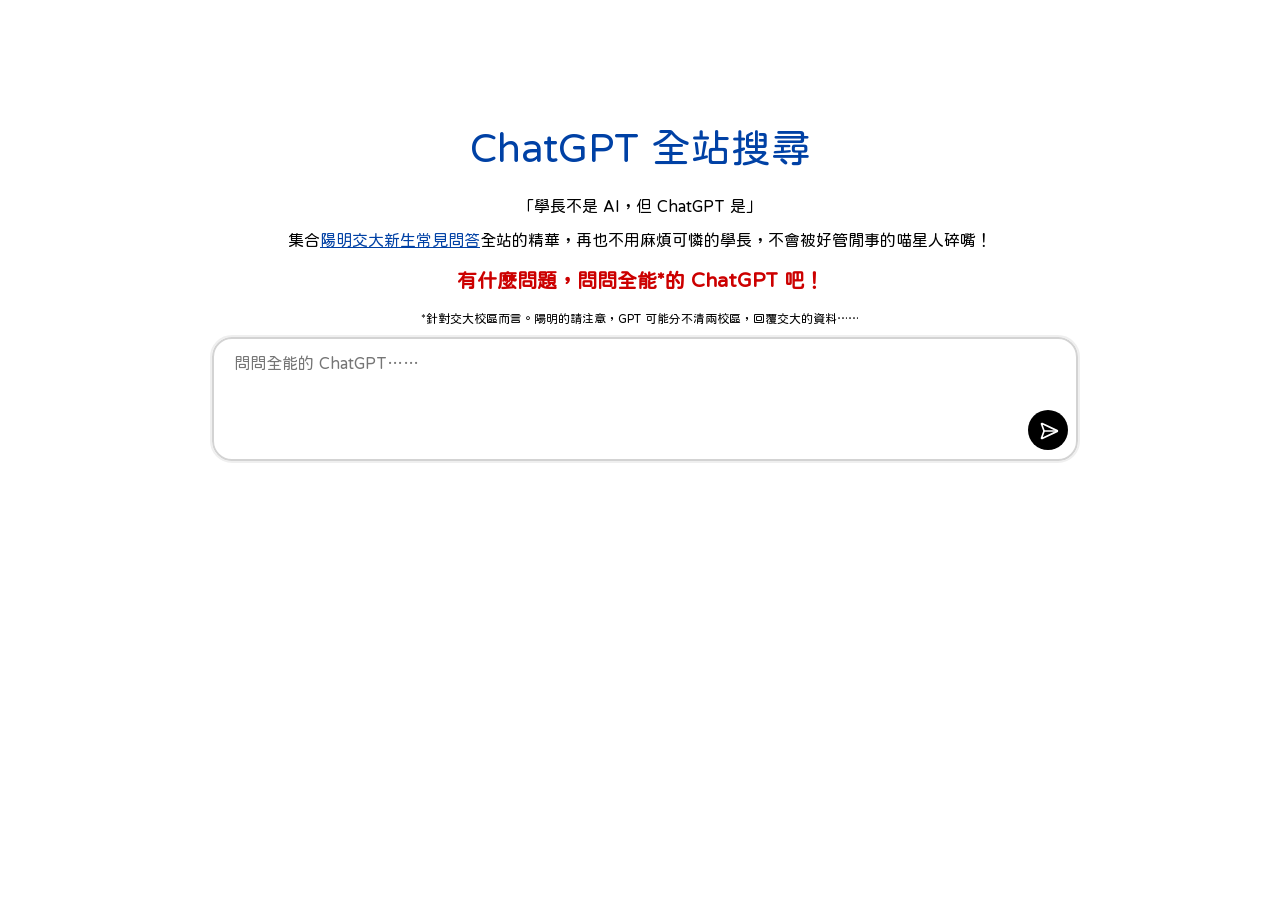
<file: nycugpt/index.html>
<!DOCTYPE html>
<html lang="zh-tw">

<head>
    <meta charset="utf-8">
    <meta name="viewport" content="width=device-width, initial-scale=1">
    <link rel="preconnect" href="https://fonts.googleapis.com">
    <link rel="preconnect" href="https://fonts.gstatic.com" crossorigin>
    <link href="https://fonts.googleapis.com/css2?family=Huninn&display=swap" rel="stylesheet">
    <style>
        :root {
            font-family: "Huninn", sans-serif;
            text-align: center;

            --main-color: rgba(0, 65, 165, 1);
        }

        body {
            padding-top: 10vh;
        }

        h1 {
            font-size: 30pt;
            font-weight: normal;
            color: var(--main-color);
        }

        #query {
            font-family: "Huninn", sans-serif;
            font-size: 12pt;
            padding: 15px 20px;
            border: 2px solid lightgray;
            border-radius: 20px;

            position: relative;
            left: 27.5px;

            resize: none;
            max-width: 65%;
        }

        #query:focus {
            outline: 2px solid #EEEEEEEE;
        }

        #submit {
            font-size: 15pt;
            padding-top: 7px;
            padding-left: 8px;
            width: 40px;
            height: 40px;

            background-color: black;
            border: none;
            border-radius: 20px;

            position: relative;
            right: 27.5px;
            bottom: 20px;
        }

        #submit:hover {
            cursor: pointer;
        }

        a {
            color: var(--main-color);
        }

        strong {
            color: #cc0000;
        }
    </style>
    <title>ChatGPT 全站搜尋</title>
</head>

<body>
    <h1>ChatGPT 全站搜尋</h1>
    <p>「學長不是 AI，但 ChatGPT 是」</p>
    <p>集合<a href="https://sites.google.com/view/nycunewbie">陽明交大新生常見問答</a>全站的精華，再也不用麻煩可憐的學長，不會被好管閒事的喵星人碎嘴！</p>
    <p style="font-size: 125%;"><strong>有什麼問題，問問全能*的 ChatGPT 吧！</strong></p>
    <p style="font-size: 75%;">*針對交大校區而言。陽明的請注意，GPT 可能分不清兩校區，回覆交大的資料……</p>
    <textarea id="query" rows="5" cols="60" autocomplete="off" autofocus spellcheck="false"
        placeholder="問問全能的 ChatGPT……"></textarea>
    <button id="submit"><img
            src="[data-uri]"></button>
    <script>
        const query = document.getElementById("query");
        const submit = document.getElementById("submit");

        submit.addEventListener("click", askGPT);

        function askGPT() {
            if (query.value) {
                window.location.href = "https://chatgpt.com/?q=" + encodeURIComponent(`請根據 https://raw.githubusercontent.com/yangtze314/yangtze314.github.io/main/nycugpt/faq.md 的內容，回答以下問題：\n` + query.value + `\n不要省略資訊（例如連結）。不用重述 GitHub 連結。如果查無資料如果查無資料，請回答「新生常見問答沒有相關資訊喔！你可能得去問問學長姐～」。`);
            }
        }
    </script>
</body>

</html>
</file>
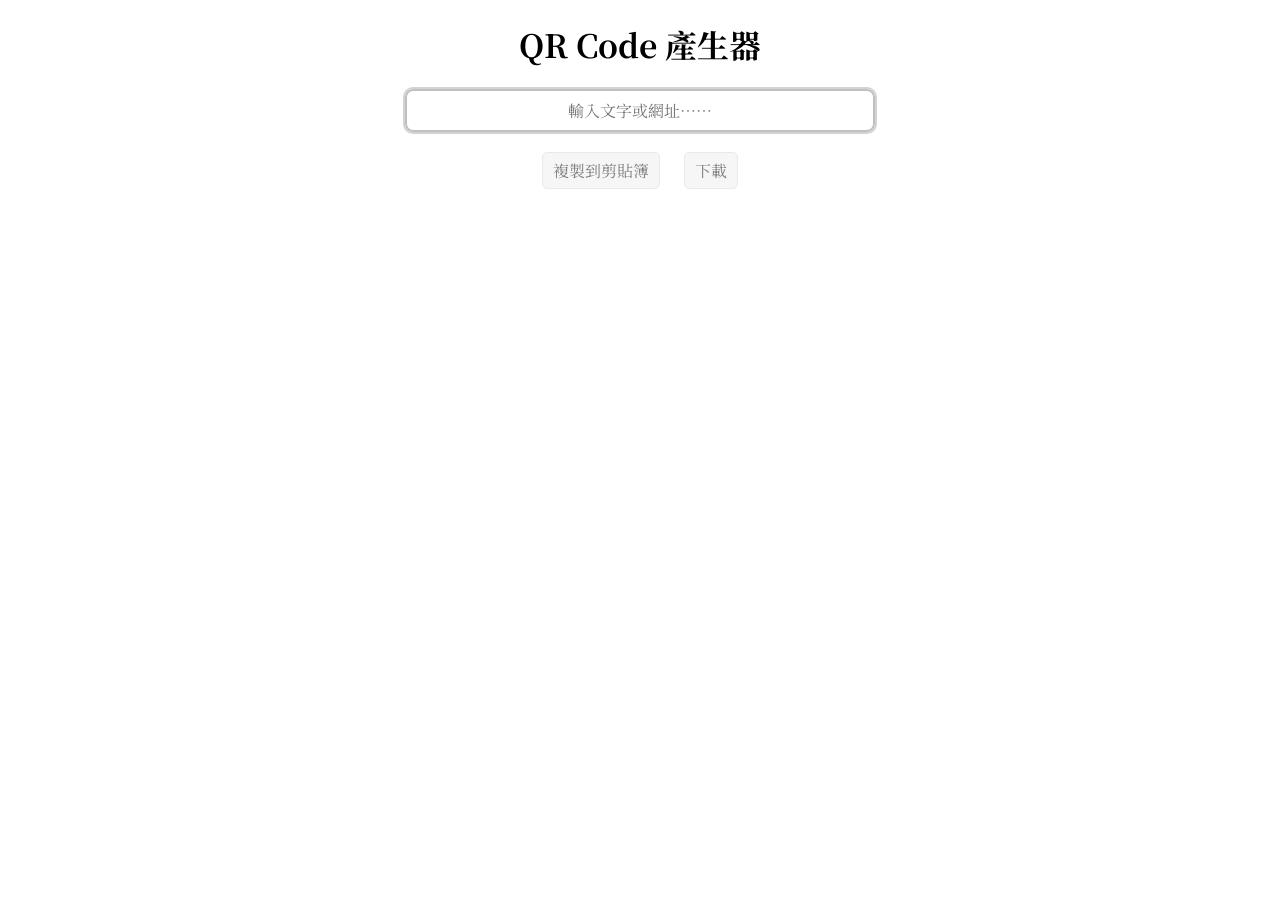
<file: qrcode/index.html>
<!DOCTYPE html>

<html lang="zh-TW">

<head>
    <meta charset="utf-8">
    <meta name="viewport" content="width=device-width, initial-scale=1">
    <link rel="preconnect" href="https://fonts.googleapis.com">
    <link rel="preconnect" href="https://fonts.gstatic.com" crossorigin>
    <link href="https://fonts.googleapis.com/css2?family=Noto+Serif+TC:wght@500&display=swap" rel="stylesheet">
    <link href="https://fonts.googleapis.com/css2?family=Noto+Serif+TC:wght@900&display=swap" rel="stylesheet">


    <title>QR Code 產生器</title>
    <link href="style.css" rel="stylesheet">
    <script src="qrcode.min.js"></script>
</head>

<body>
    <h1>QR Code 產生器</h1>
    <div>
        <input type="text" autofocus spellcheck="false" placeholder="輸入文字或網址……" size="50">
    </div>
    <div>
        <button id="copy" disabled>複製到剪貼簿</button>
        <button id="download" disabled>下載</button>
    </div>
    <div id="success-toast">複製完成！</div>
    <div id="failure-toast">抱歉，出了點差錯～</div>
    <div id="qrcode"></div>
    <script src="main.js"></script>
</body>

</html>
</file>
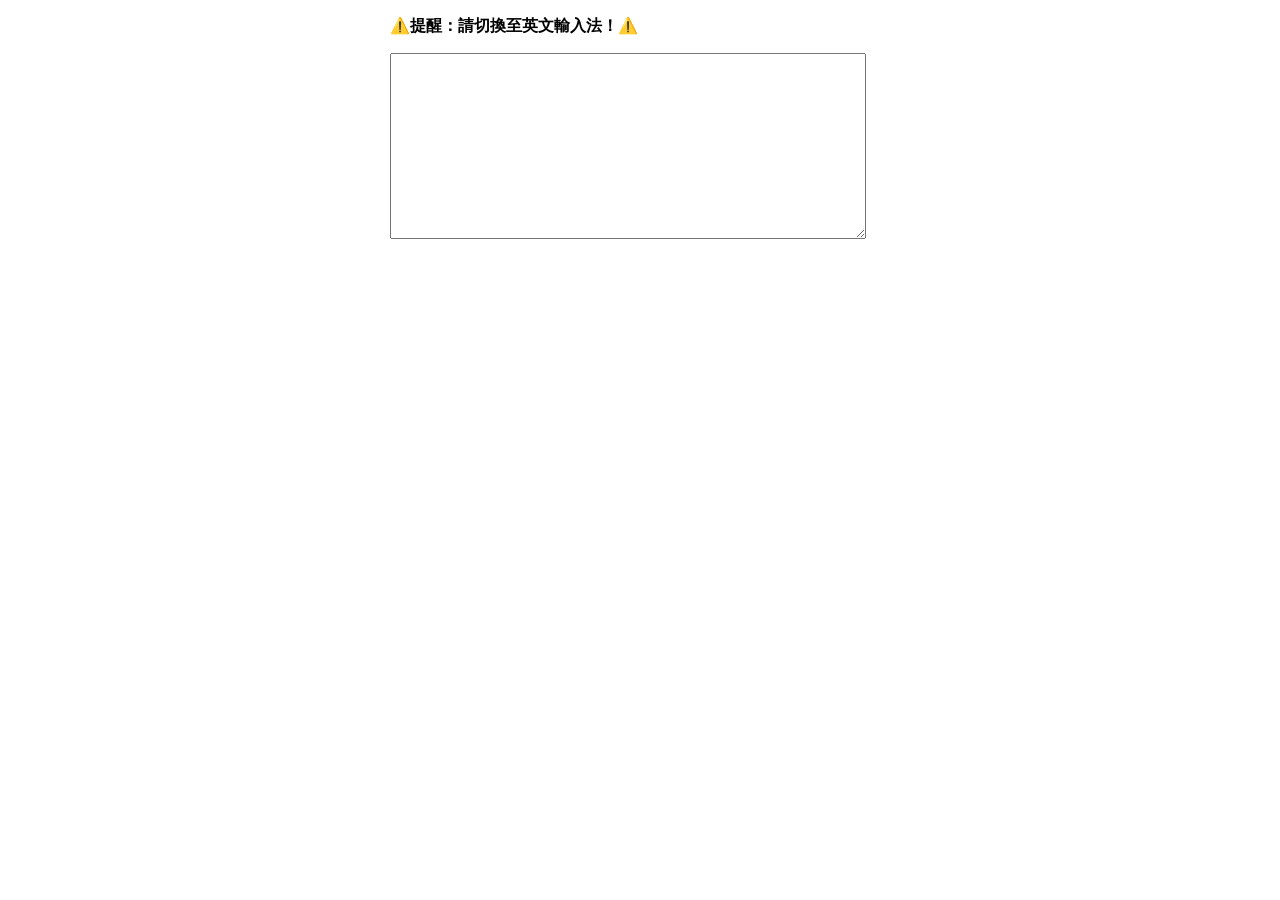
<file: twinput/index.html>
<!DOCTYPE html>

<html>

<head>
    <meta charset="UTF-8">
    <script src="data.js"></script>
    <script src="history.js"></script>
    <style>
        html {
            font-family: "源石黑體丹";
            font-size: 12pt;
        }

        body {
            width: 500px;
            margin: auto;
        }

        #editor {
            font-family: "源流明體丹", serif;
            font-size: 12pt;
        }
    </style>
    <title>台語注音輸入法</title>
</head>

<body>
    <p><strong>⚠️提醒：請切換至英文輸入法！⚠️</strong></p>
    <textarea id="editor" rows="10" cols="50"></textarea>
    <script src="input.js"></script>
</body>

</html>
</file>
<file: qrcode/style.css>
html,
input,
button {
    font-family: "Georgia", "Noto Serif TC", serif;
    font-size: 12pt;
    text-align: center;
}

/* h1 {
    font-family: "Georgia", "Noto Serif TC", serif;
} */

div {
    margin-bottom: 20px;
}

input {
    padding: 8px;
    /* border-top: none;
    border-right: none;
    border-left: none;
    border-bottom: 2px solid silver; */
    border: 2px solid silver;
    border-radius: 8px;
}

input:focus {
    /* outline: none; */
    outline: 2px solid lightgray;
    /* box-shadow: 2px 2px 5px gray; */

    /* border-bottom: 2px solid black; */
}

button {
    margin: 0px 10px;
    padding: 6px 10px;
    border-radius: 5px;

    background-color: #EEEEEE;
    color: #000000;
    opacity: 0.5;
    border: 1px solid lightgray;
}

button:not(:disabled) {
    opacity: 1;
}

button:hover:not(:disabled) {
    background-color: lightgray;
}

img {
    margin: auto;
}


#success-toast,
#failure-toast {
    visibility: hidden;
    width: fit-content;
    height: 0;
    padding: 0;
    border: none;
    border-radius: 5px;
    margin: auto;
    text-align: center;
}

#success-toast.shown,
#failure-toast.shown {
    visibility: visible;
    height: auto;
    padding: 5px 10px;
}

#success-toast {
    background-color: rgb(219, 255, 214);
    color: rgb(11, 170, 11);
}

#success-toast.shown {
    margin-bottom: 20px;
    border: 1px solid rgb(11, 170, 11);
}

#failure-toast {
    background-color: rgb(255, 214, 214);
    color: rgb(170, 11, 11);
}

#failure-toast.shown {
    margin-bottom: 20px;
    border: 1px solid rgb(170, 11, 11);
}
</file>
